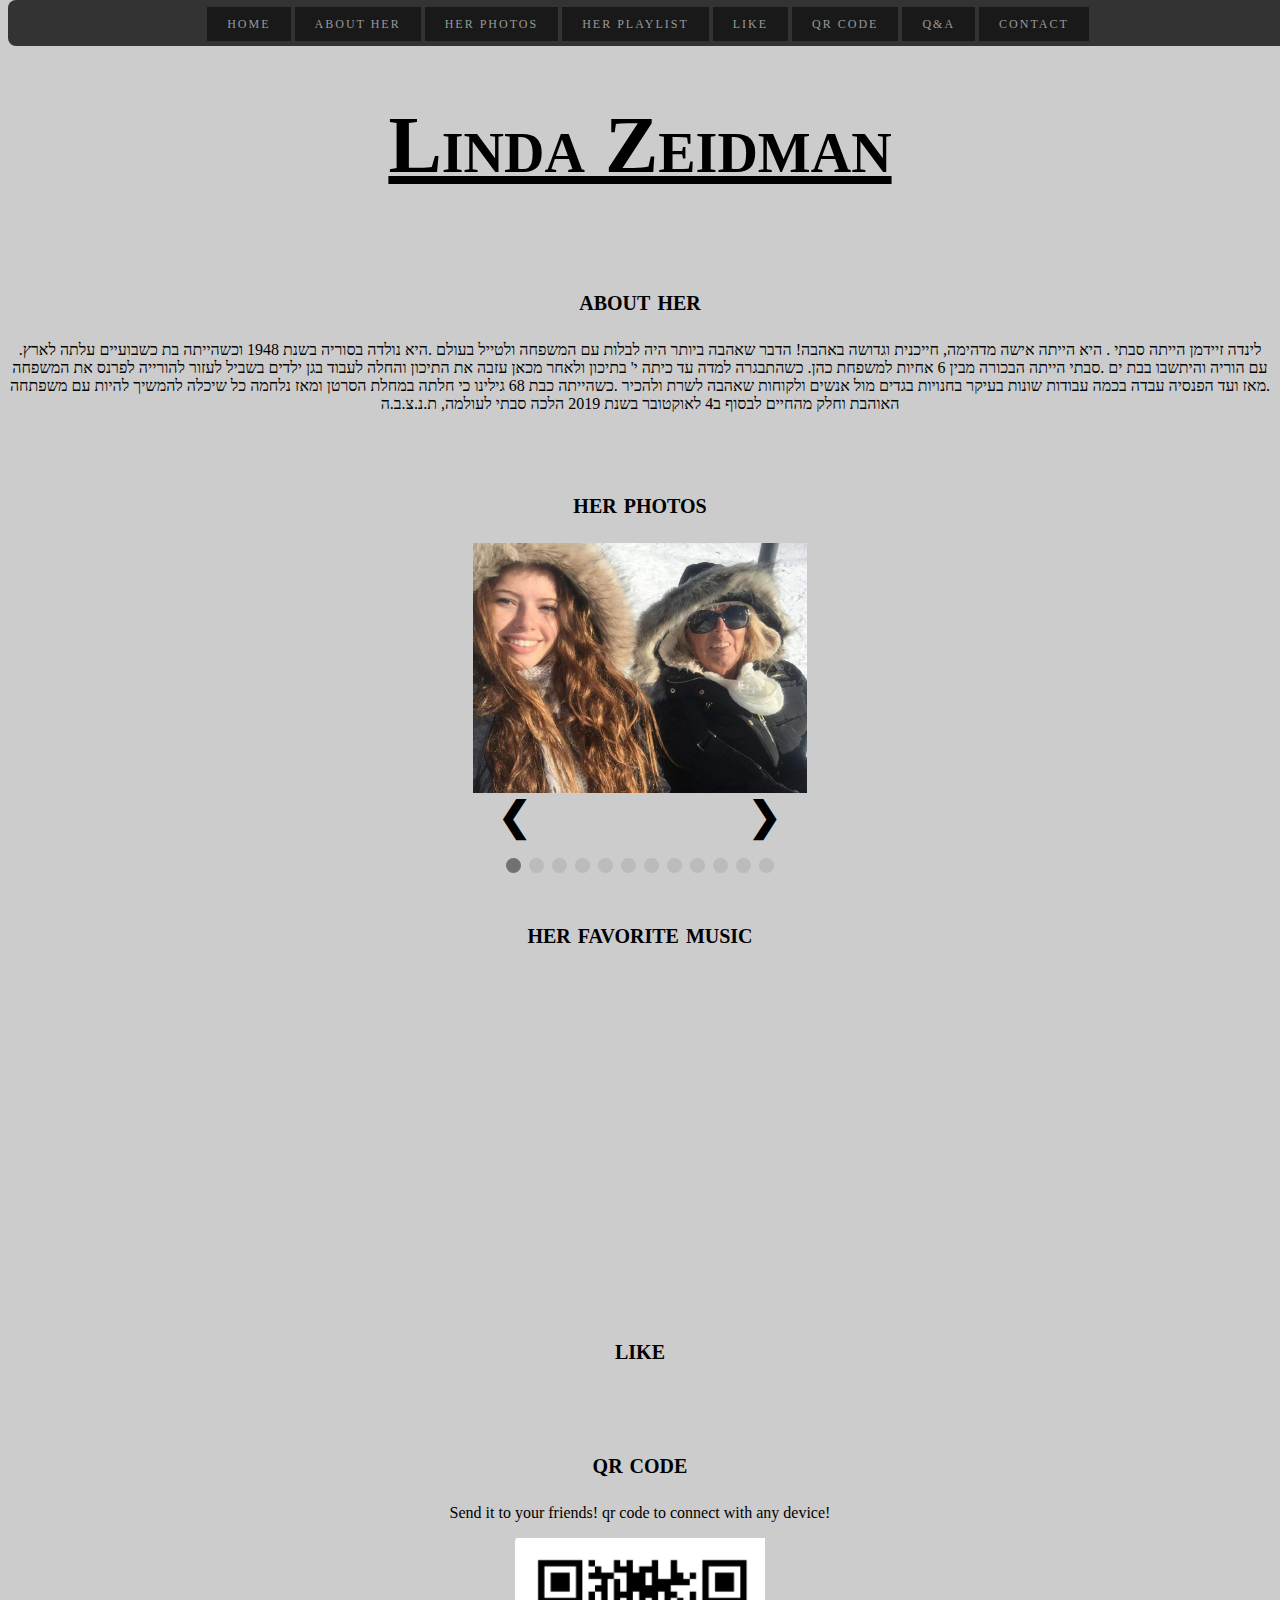
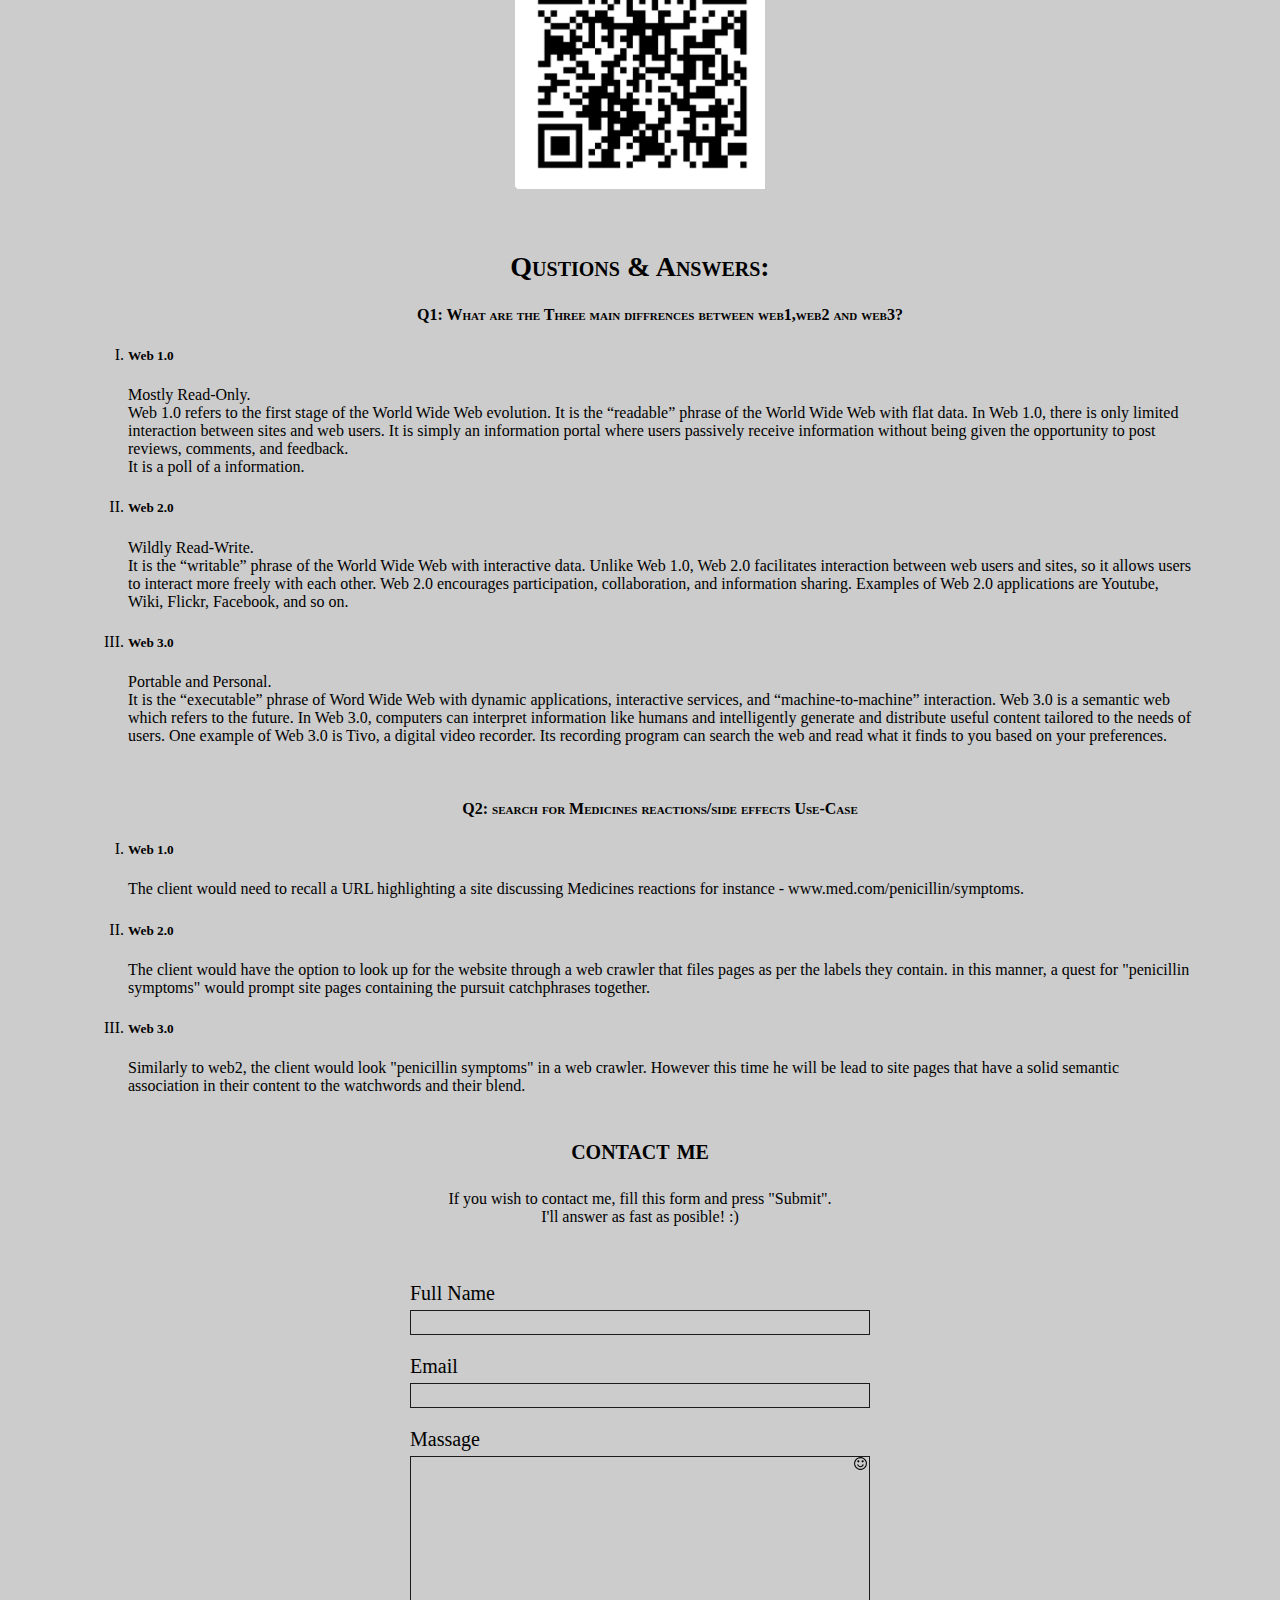
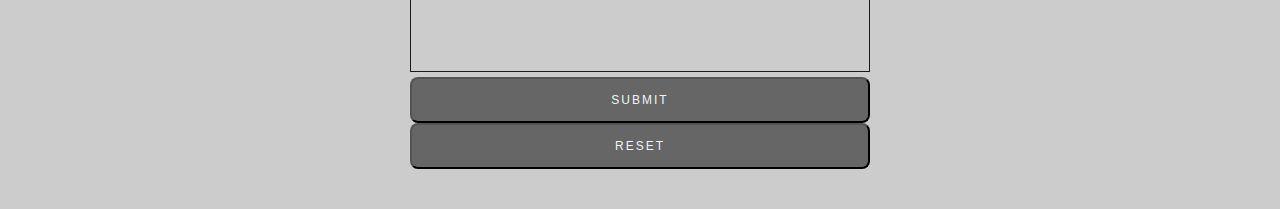
<file: index.html>
<!DOCTYPE html>
<html>
  <div id="fb-root"></div>
  <script async defer crossorigin="anonymous" src="https://connect.facebook.net/en_US/sdk.js#xfbml=1&version=v10.0" nonce="rsGvMpBM"></script>  
  
  <meta charset="UTF-8">
  <head>
    <link rel="stylesheet" type="text/css" href="ex1_stylesheet.css" />
    <title>Get to Know Me! :)</title>
    <!-- <script src="https://code.jquery.com/jquery-3.4.1.js"></script> -->
  </head>

  <body>
    <div id="headOfPage">
      <br/>
      <h1><u>Linda Zeidman</u></h1>
    </div>

    <nav class="navbar" class="animation">
      <a href="#headOfPage">Home</a>
      <a href="#AboutMe">About Her</a>
      <a href="#MyPhotos">Her Photos</a>
      <a href="#MyPlaylist">Her Playlist</a>
      <a href="#Like">Like</a>
      <a href="#QRCode">qr code</a>
      <a href="#QnA">Q&A</a>
      <a href="#ContactMe">Contact</a>
    </nav>
    
    
    <div id="AboutMe">
      
      <br/>
      <h2>about her</h2>
      <p class="text_information">
        .לינדה זיידמן הייתה סבתי
        
        . היא הייתה אישה מדהימה, חייכנית וגדושה באהבה! הדבר שאהבה ביותר היה
        לבלות עם המשפחה ולטייל בעולם
        
        .היא נולדה בסוריה בשנת 1948 וכשהייתה בת כשבועיים עלתה לארץ עם הוריה
        והיתשבו בבת ים
        
        .סבתי הייתה הבכורה מבין 6 אחיות למשפחת כהן.
        
        כשהתבגרה למדה עד כיתה י' בתיכון ולאחר מכאן עזבה את התיכון והחלה לעבוד
        בגן ילדים בשביל לעזור להורייה לפרנס את המשפחה
       
        .מאז ועד הפנסיה עבדה בכמה עבודות שונות בעיקר בחנויות בגדים מול אנשים
        ולקוחות שאהבה לשרת ולהכיר
       
        .כשהייתה כבת 68 גילינו כי חלתה במחלת הסרטן ומאז נלחמה כל שיכלה להמשיך
        להיות עם משפתחה האוהבת וחלק מהחיים
     
        לבסוף ב4 לאוקטובר בשנת 2019 הלכה סבתי לעולמה, ת.נ.צ.ב.ה
      
      </p>
    </div>

    <div id="MyPhotos">
      <br />
      <br/>
      <h2>her photos</h2>

      <div class="photos-area" id="photos">
        <div class="text-part">
          <div class="slideshow-container">
            <!-- Full-width images with number and caption text -->
            <div class="mySlides fade" style="display: none">
              <img src="pics/pic1.jpeg" style="width: 50%" />
            </div>
            <div class="mySlides fade" style="display: block">
              <img src="pics/pic2.jpeg" style="width: 50%" />
            </div>
            <div class="mySlides fade" style="display: none">
              <img src="pics/pic3.jpeg" style="width: 50%" />
            </div>
            <div class="mySlides fade" style="display: none">
              <img src="pics/pic4.jpeg" style="width: 50%" />
            </div>
            <div class="mySlides fade" style="display: none">
              <img src="pics/pic5.jpeg" style="width: 50%" />
            </div>
            <div class="mySlides fade" style="display: none">
              <img src="pics/pic6.jpeg" style="width: 50%" />
            </div>
            <div class="mySlides fade" style="display: none">
              <img src="pics/pic7.jpeg" style="width: 50%" />
            </div>
            <div class="mySlides fade" style="display: none">
              <img src="pics/pic8.jpeg" style="width: 50%" />
            </div>
            <div class="mySlides fade" style="display: none">
              <img src="pics/pic9.jpeg" style="width: 50%" />
            </div>
            <div class="mySlides fade" style="display: none">
              <img src="pics/pic10.jpeg" style="width: 50%" />
            </div>
            <div class="mySlides fade" style="display: none">
              <img src="pics/pic11.jpeg" style="width: 50%" />
            </div>
            <div class="mySlides fade" style="display: none">
              <img src="pics/pic12.jpeg" style="width: 50%" />
            </div>
            <div class="mySlides fade" style="display: none">
              <img src="pics/pic13.jpeg" style="width: 50%" />
            </div>
            <div class="mySlides fade" style="display: none">
              <img src="pics/pic14.jpeg" style="width: 50%" />
            </div>
            <div class="mySlides fade" style="display: none">
              <img src="pics/pic15.jpeg" style="width: 50%" />
            </div>
            <div class="mySlides fade" style="display: none">
              <img src="pics/pic16.jpeg" style="width: 50%" />
            </div>
            <div class="mySlides fade" style="display: none">
              <img src="pics/pic17.jpeg" style="width: 50%" />
            </div>
            <div class="mySlides fade" style="display: none">
              <img src="pics/pic18.jpeg" style="width: 50%" />
            </div>
            <div class="mySlides fade" style="display: none">
              <img src="pics/pic19.jpeg" style="width: 50%" />
            </div>
            <div class="mySlides fade" style="display: none">
              <img src="pics/pic20.jpeg" style="width: 50%" />
            </div>
            <div class="mySlides fade" style="display: none">
              <img src="pics/pic21.jpeg" style="width: 50%" />
            </div>
            <div class="mySlides fade" style="display: none">
              <img src="pics/pic22.jpeg" style="width: 50%" />
            </div>
            <!-- Next and previous buttons -->
            <a class="prev" onclick="plusSlides(-1)">❮</a>
            <a class="next" onclick="plusSlides(1)">❯</a>
          </div>
          <br />

          <!-- The dots/circles -->
          <div style="text-align: center">
            <span class="dot" onclick="currentSlide(1)"></span>
            <span class="dot" onclick="currentSlide(2)"></span>
            <span class="dot" onclick="currentSlide(3)"></span>
            <span class="dot" onclick="currentSlide(4)"></span>
            <span class="dot" onclick="currentSlide(5)"></span>
            <span class="dot" onclick="currentSlide(6)"></span>
            <span class="dot" onclick="currentSlide(7)"></span>
            <span class="dot" onclick="currentSlide(8)"></span>
            <span class="dot" onclick="currentSlide(9)"></span>
            <span class="dot" onclick="currentSlide(10)"></span>
            <span class="dot" onclick="currentSlide(11)"></span>
            <span class="dot" onclick="currentSlide(12)"></span>
          </div>
        </div>
      </div>
    </div>

    <div id="MyPlaylist">
      <br/>
      <h2>her favorite music</h2>

      <iframe
        width="560"
        height="315"
        src="https://www.youtube.com/embed/videoseries?list=PL0YGpyV3XA542_nwFg-Vhi-qf8_vWQm3l"
        frameborder="0"
        allow="autoplay; encrypted-media"
        allowfullscreen
      ></iframe>
    </div>

    <div id="Like">
      <br />
      <h2>like</h2>
      <br/>
      <div class="fb-like" 
      data-href="https://developers.facebook.com/docs/plugins/https://www.facebook.com/pizohaizion" 
      data-width="" data-layout="button_count" data-action="like" data-size="large" data-share="true"></div>
    </div>
      
    <div id="QRCode">
      <br/>
      <h2>qr code</h2>
      <p class="text_information">
        Send it to your friends! qr code to connect with any device!
        <div style="display: block">
          <img src="qrCode.png" style="width: 30%; max-width: 250px;" />
        </div>  
      </p>
    </div>

    
    <div id = "QnA"> <!-- QnA --> 
      <br />
      <h2>Qustions &amp; Answers:</h2>
      <div>
        <p id= "answers">
         <ol type="I" >
          <h4>Q1: What are the Three main diffrences between web1,web2 and web3? </h4>
          <li>
              <h5>Web 1.0</h5>
                  Mostly Read-Only.<br>
                  Web 1.0 refers to the first stage of the World Wide Web evolution.
                  It is the “readable” phrase of the World Wide Web with flat data. In Web 1.0, there is only limited
                  interaction between sites and web users. It is simply an information portal where users
                  passively receive information without being given the opportunity to post reviews, comments, and feedback.<br>
                  It is a poll of a information.
            </li>
          <li>
            <h5>Web 2.0</h5>
                Wildly Read-Write.<br>	
                It is the “writable” phrase of the World Wide Web with interactive data. Unlike Web 1.0, Web 2.0
                facilitates
                interaction between web users and sites, so it allows users to interact more freely with each other.
                Web 2.0 encourages participation, collaboration, and information sharing. Examples of Web 2.0 applications
                are Youtube, Wiki, Flickr, Facebook, and so on.<br>
          </li>
          <li>
              <h5>Web 3.0</h5>
                  Portable and Personal.<br>
                  It is the “executable” phrase of Word Wide Web with dynamic applications, interactive services, and
                  “machine-to-machine” interaction. Web 3.0 is a semantic web which refers to the future. In Web 3.0,
                  computers can interpret information like humans and intelligently generate and distribute useful
                  content
                  tailored to the needs of users. One example of Web 3.0 is Tivo, a digital video recorder. Its
                  recording
                  program can search the web and read what it finds to you based on your preferences.<br>
          </li>
        </ol>
        <br/>
        <ol type="I" >
          <h4>Q2: search for Medicines reactions/side effects Use-Case</h4>   
          <li>
            <h5>Web 1.0</h5>
                The client would need to recall a URL highlighting a site discussing Medicines reactions for
                instance -
                www.med.com/penicillin/symptoms.<br>
          </li>
          <li>
            <h5>Web 2.0</h5>
                The client would have the option to look up for the website through a web crawler that files pages
                as
                per the labels they contain. in this manner, a quest for "penicillin symptoms" would prompt site
                pages
                containing the pursuit catchphrases together.<br>
          </li>
          <li>
            <h5>Web 3.0</h5>
                Similarly to web2, the client would look "penicillin symptoms" in a web crawler. However this time
                he
                will be lead to site pages that have a solid semantic association in their content to the watchwords
                and
                their blend.<br>
          </li>
        </ol>
      </p>
    </div>
    </div>
    <div id="ContactMe">
      <h2>contact me</h2>

      
      
      <p class="text_information">
        If you wish to contact me, fill this form and press "Submit".<br>
        I'll answer as fast as posible! :)
      </p>
      <form action="MAILTO:lirazze@post.bgu.ac.il" method="POST" enctype="text/plain">
        
        <div class= contactMeForm>
          <div class="formGroup">
            <label for="contactMeName" name="user">Full Name</label>
            <input type="text" id="contactMeName" name="full name">
          </div>
        
          <div class="formGroup">
            <label for="contactMeEmail" name="mail">Email</label>
            <input type="text" id="contactMeEmail" name="email">
          </div>
          
          

          <div class="formGroup">
            <label for="contactMeMassage" name="massage">Massage</label>
            <textarea data-emoji-picker="true" type="text" id="contactMeMassage" rows="10" cols="30" name="massage"></textarea>
          </div>
          <script>class EmojiPicker {
      constructor() {
        this.initiate();
      }
    
      initiate() {
        const emojiInputs = document.querySelectorAll('[data-emoji-picker="true"]');
    
        emojiInputs.forEach(element => {
          this.generateElements(element);
        });
      }
    
      generateElements(emojiInput) {
        const clickLink = event => {
          event.preventDefault();
          var caretPos = emojiInput.selectionStart;
          emojiInput.value =
            emojiInput.value.substring(0, caretPos) +
            " " +
            event.target.innerHTML +
            emojiInput.value.substring(caretPos);
          emojiPicker.style.display = "none";
          emojiInput.focus();
    
          //trigger ng-change for angular
          if (typeof angular !== "undefined") {
            angular.element(emojiInput).triggerHandler("change");
          }
        };
    
        emojiInput.style.width = "100%";
    
        const emojiContainer = document.createElement("div");
        emojiContainer.style.position = "relative";
    
        const parent = emojiInput.parentNode;
        parent.replaceChild(emojiContainer, emojiInput);
        emojiContainer.appendChild(emojiInput);
    
        const emojiPicker = document.createElement("div");
        emojiPicker.tabIndex = 0;
    
        emojiPicker.addEventListener(
          "blur",
          function(event) {
            emojiPicker.style.display = "none";
          },
          false
        );
    
        emojiPicker.style.position = "absolute";
        emojiPicker.style.right = "2px";
        emojiPicker.style.outline = "none";
        emojiPicker.style.top = "20px";
        emojiPicker.style.zIndex = "999";
        emojiPicker.style.display = "none";
        emojiPicker.style.width = "264px";
        emojiPicker.style.padding = "7px 7px 7px 7px";
        emojiPicker.style.marginTop = "5px";
        emojiPicker.style.overflow = "hidden";
        emojiPicker.style.background = "#fff";
        emojiPicker.style.height = "200px";
        emojiPicker.style.overflowY = "auto";
        emojiPicker.style.boxShadow =
          "0 3px 6px rgba(0,0,0,0.16), 0 3px 6px rgba(0,0,0,0.23)";
        emojiPicker.style.borderRadius = "2px;";
    
        const emojiTrigger = document.createElement("a");
        emojiTrigger.style.position = "absolute";
        emojiTrigger.style.top = "2px";
        emojiTrigger.style.right = "2px";
        emojiTrigger.style.textDecoration = "none";
        emojiTrigger.setAttribute("href", "javascript:void(0)");
        emojiTrigger.innerHTML =
          '<svg xmlns="http://www.w3.org/2000/svg" width="15" height="15" viewBox="0 0 12 14"><path d="M8.9 8.4q-0.3 0.9-1.1 1.5t-1.8 0.6-1.8-0.6-1.1-1.5q-0.1-0.2 0-0.4t0.3-0.2q0.2-0.1 0.4 0t0.2 0.3q0.2 0.6 0.7 1t1.2 0.4 1.2-0.4 0.7-1q0.1-0.2 0.3-0.3t0.4 0 0.3 0.2 0 0.4zM5 5q0 0.4-0.3 0.7t-0.7 0.3-0.7-0.3-0.3-0.7 0.3-0.7 0.7-0.3 0.7 0.3 0.3 0.7zM9 5q0 0.4-0.3 0.7t-0.7 0.3-0.7-0.3-0.3-0.7 0.3-0.7 0.7-0.3 0.7 0.3 0.3 0.7zM11 7q0-1-0.4-1.9t-1.1-1.6-1.6-1.1-1.9-0.4-1.9 0.4-1.6 1.1-1.1 1.6-0.4 1.9 0.4 1.9 1.1 1.6 1.6 1.1 1.9 0.4 1.9-0.4 1.6-1.1 1.1-1.6 0.4-1.9zM12 7q0 1.6-0.8 3t-2.2 2.2-3 0.8-3-0.8-2.2-2.2-0.8-3 0.8-3 2.2-2.2 3-0.8 3 0.8 2.2 2.2 0.8 3z"/></svg>';
        emojiTrigger.onclick = () => {
          if (emojiPicker.style.display === "none") {
            emojiPicker.style.display = "block";
          }
          emojiPicker.focus();
        };
    
        emojiContainer.appendChild(emojiTrigger);
    
        const emojiList = document.createElement("ul");
        emojiList.style.padding = "0";
        emojiList.style.margin = "0";
        emojiList.style.listStyle = "none";
    

        const emojis  =  [
          0x1f600,
          0x1f601,
          0x1f602,
          0x1f923,
          0x1f603,
          0x1f604,
          0x1f605,
          0x1f606,
          0x1f609,
          0x1f60a,
          0x1f60b,
          0x1f60e,
          0x1f60d,
          0x1f618,
          0x1f617,
          0x1f619,
          0x1f61a,
          0x1f642,
          0x1f917,
          0x1f929,
          0x1f914,
          0x1f928,
          0x1f610,
          0x1f611,
          0x1f636,
          0x1f644,
          0x1f60f,
          0x1f623,
          0x1f625,
          0x1f62e,
          0x1f910,
          0x1f62f,
          0x1f62a,
          0x1f62b,
          0x1f634,
          0x1f60c,
          0x1f61b,
          0x1f61c,
          0x1f61d,
          0x1f924,
          0x1f612,
          0x1f613,
          0x1f614,
          0x1f615,
          0x1f643,
          0x1f911,
          0x1f632,
          0x2639,
          0x1f641,
          0x1f616,
          0x1f61e,
          0x1f61f,
          0x1f624,
          0x1f622,
          0x1f62d,
          0x1f626,
          0x1f627,
          0x1f628,
          0x1f629,
          0x1f92f,
          0x1f62c,
          0x1f630,
          0x1f631,
          0x1f633,
          0x1f92a,
          0x1f635,
          0x1f621,
          0x1f620,
          0x1f92c,
          0x1f637,
          0x1f912,
          0x1f915,
          0x1f922,
          0x1f92e,
          0x1f927,
          0x1f607,
          0x1f920,
          0x1f925,
          0x1f92b,
          0x1f92d,
          0x1f9d0,
          0x1f913,
          0x1f608,
          0x1f47f,
          0x1f921,
          0x1f479,
          0x1f47a,
          0x1f480,
          0x2620,
          0x1f47b,
          0x1f47d,
          0x1f47e,
          0x1f916,
          0x1f4a9,
          0x1f63a,
          0x1f638,
          0x1f639,
          0x1f63b,
          0x1f63c,
          0x1f63d
        ];
    
        emojis.map(item => {
          const emojiLi = document.createElement("li");
          emojiLi.style.display = "inline-block";
          emojiLi.style.margin = "5px";
    
          const emojiLink = document.createElement("a");
          emojiLink.style.textDecoration = "none";
          emojiLink.style.margin = "5px";
          emojiLink.style.position = "initial";
          emojiLink.style.fontSize = "24px";
          emojiLink.setAttribute("href", "javascript:void(0)");
          emojiLink.innerHTML = String.fromCodePoint(item);
          emojiLink.onmousedown = clickLink;
    
          emojiList.appendChild(emojiLink);
        });
    
        emojiPicker.appendChild(emojiList);
        emojiContainer.appendChild(emojiPicker);
      }
    }
    
    module.exports = EmojiPicker;
          </script>
          <script>
              (() => {
                new EmojiPicker()
              })()
          </script>
          <button type="submit" value="Send" >Submit</button>
          <button type="reset" value="Reset">Reset</button>
          <div id="status" ></div>
        </div>
      </div>
        <script>
      var slideIndex = 1;
      showSlides(slideIndex);

      // Next/previous controls
      function plusSlides(n) {
        showSlides((slideIndex += n));
      }

      // Thumbnail image controls
      function currentSlide(n) {
        showSlides((slideIndex = n));
      }

      function showSlides(n) {
        var i;
        var slides = document.getElementsByClassName("mySlides");
        var dots = document.getElementsByClassName("dot");
        if (n > slides.length) {
          slideIndex = 1;
        }
        if (n < 1) {
          slideIndex = slides.length;
        }
        for (i = 0; i < slides.length; i++) {
          slides[i].style.display = "none";
        }
        for (i = 0; i < dots.length; i++) {
          dots[i].className = dots[i].className.replace(" active", "");
        }
        slides[slideIndex - 1].style.display = "block";
        dots[slideIndex - 1].className += " active";
      }
        </script>
  </body>
</html>
</file>
<file: ex1_stylesheet.css>
* {
  -webkit-transition-duration: 0.2s;
  -moz-transition-timing-function: cubic-bezier(100, 50, 21, 6);
  -moz-transition-property: all;
  -moz-transition-timing-function: cubic-bezier(100, 50, 21, 6);
  box-sizing: border-box;
}

html {
  margin: 0;
  margin-top: 30px; /* Add a top margin to avoid content overlay */
  background-image: url("https://i.pinimg.com/236x/5d/20/3c/5d203c8eb41b3757d837fe8de4bdc8a9.jpg");
  background-repeat: repeat;
  background-color: #cccccc;
  scroll-behavior: smooth;
  text-align: center;
  align-items: center;
  margin-top: 20px; 
  font-family: "Oswald", "calibri", "Trebuchet MS";
  font-weight: 300;
}

h1,h2,h4{
  font-variant: small-caps;
  text-align: center;
}

h1 {
  font-size: 10ch;
}
h2 {
  font-size: 3.5ch;
}
.text_information{
  justify-content: space-around;
  align-items: baseline;
  text-align: center;
  flex-direction: row;
}

#QnA{
  align-self: center;
  align-content: center;
  align-items: center;
  margin-left: 80px;
  margin-right: 80px;
  align-self: left;
  justify-content: space-around;
  text-align: left;
}

#answers{
  align-self: center;
  text-align: center;
  align-items: start;
}

.navbar {
  margin: 10px auto 0;
  position: relative;
  overflow: hidden;
  background-color: #333;
  position: fixed; /* Set the navbar to fixed position */
  top: 0; /* Position the navbar at the top of the page */
  width: 100%; /* Full width */
  border-radius: 8px;
  display: block;
  color: #f2f2f2;
  padding: 14px 16px;
  text-decoration: none;
  align-items: center;
  padding: 3;
  margin: 0;
}

.navbar a {
  color: #999;
  background: rgba(0, 0, 0, 0.5);
  padding: 10px 20px;
  font-size: 12px;
  text-decoration: none;
  letter-spacing: 2px;
  text-transform: uppercase;
}

/* Change background on mouse-over */
.navbar a:hover {
  border: none;
  /* background: rgba(0, 0, 0, 0.4); */
  background: #fff;
  padding: 20px 20px;
  color: #1b1b1b;
}

/* Add a color to the active/current link */
.navbar a:active {
  background-color: rgb(206, 230, 238);
  color: gold;
  cursor: pointer;
}


.slideshow-container {
  max-width: 800px;
  max-height: 800px;
  position: inherit;
  margin: auto;
}
.mySlides {
  display: none;
  height: 250px;
}
.mySlides img {
  width: 100%;
  max-height: 250px;
  object-fit: contain;
}
/* Next & previous buttons */
.prev,
.next {
  justify-content: space-around;
  align-items: center;
  flex-wrap: wrap;
  flex-direction: row;
  cursor: pointer;
  position: unset;
  top: 50%;
  width: auto;
  margin-top: -22px;
  margin-right: 90px;
  margin-left: 90px;
  padding: 16px;
  color: rgb(0, 0, 0);
  font-weight: bold;
  font-size: 40px;
  transition: 0.6s ease;
  border-radius: 0 3px 3px 0;
}

/* Position the "next button" to the right */
.next {
  right: 0;
  border-radius: 3px 0 0 3px;
}

/* On hover, add a black background color with a little bit see-through */
.prev:hover,
.next:hover {
  background-color: rgba(0, 0, 0, 0.8);
}

.dot {
  cursor: pointer;
  height: 15px;
  width: 15px;
  margin: 0 2px;
  background-color: #bbb;
  border-radius: 50%;
  display: inline-block;
  transition: background-color 0.6s ease;
}

.active,
.dot:hover {
  background-color: #717171;
}

/* Fading animation */
.fade {
  -webkit-animation-name: fade;
  -webkit-animation-duration: 1.5s;
  animation-name: fade;
  animation-duration: 1.5s;
}

.contactMeForm {
  font-family: Georgia, "Times New Roman", Times, serif;
  font-variant: normal;
  text-align: left;
  width: 90%;
  max-width: 500px;
  margin: 0 auto;
  padding: 20px;
  box-shadow: lightgrey;
  border-radius: 8px;
  margin-bottom: 20px;
  flex-direction: column;
}

label {
  align-content: flex-end;
}

.formGroup {
  width: 100%;
  margin-top: 20px;
  font-size: 20px;
}

.formGroup input,
.formGroup textarea {
  width: 100%;
  margin-top: 5px;
  font-size: 18px;
  border: 1px solid #1b1b1b;
  margin-top: 5px;
}

textarea,
input {
  font-family: Georgia, "Times New Roman", Times, serif;
  background-color: transparent;
}
textarea:hover,
input:hover {
  background-color: whitesmoke;
}
textarea:active,
input:active {
  background-color: rgb(206, 230, 238);
}

textarea {
  resize: none;
}

button {
  margin: 10px auto 0;
  position: relative;
  overflow: hidden;
  background-color: #333;
  color: #999;
  background: rgba(0, 0, 0, 0.5);
  padding: 10px 20px;
  font-size: 12px;
  text-decoration: none;
  letter-spacing: 2px;
  text-transform: uppercase;
  top: 0; /* Position the navbar at the top of the page */
  width: 100%; /* Full width */
  border-radius: 8px;
  display: block;
  color: #f2f2f2;
  padding: 14px 16px;
  text-decoration: none;
  align-items: center;
  padding: 3;
  margin: 0;
}
button:hover {
  border: none;
  background: rgba(0, 0, 0, 0.4);
  background: #fff;
  padding: 20px 20px;
  color: ivory;
  background-color: rgba(0, 0, 0, 0.8);
  cursor: pointer;
}
button:active {
  background-color: rgb(206, 230, 238);
  color: gold;
  cursor: pointer;
}
</file>
